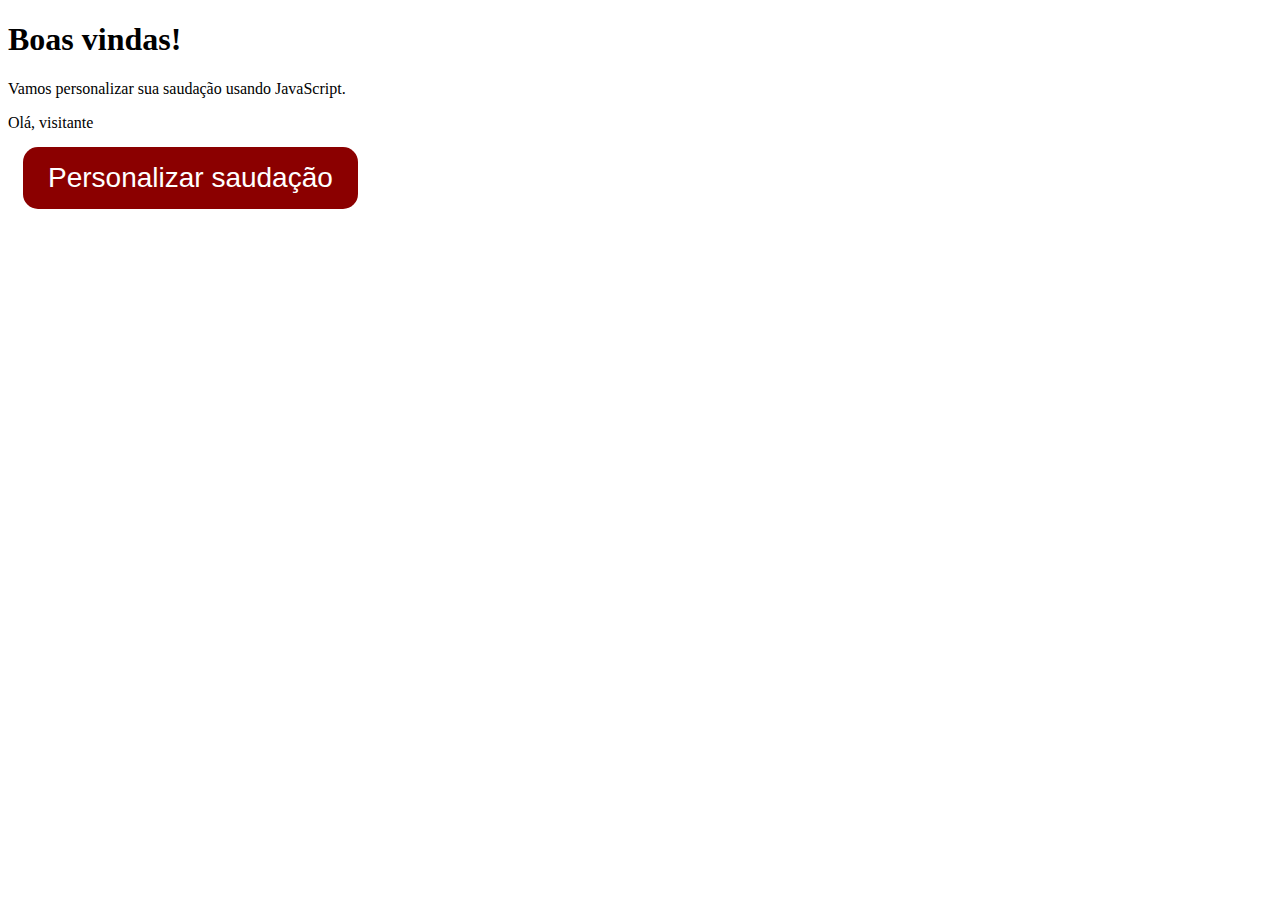
<file: aula01/index.html>
<!DOCTYPE html>
<html lang="pt-br">
<head>
    <meta charset="UTF-8">
    <meta name="viewport" content="width=device-width, initial-scale=1.0">
    <title>Ola mundo</title>
    <link rel="stylesheet" href="style.css"
</head>
<body>
    <div class="container">
        <h1>Boas vindas!</h1>
        <p>Vamos personalizar sua saudação usando JavaScript.</p>
        <div class="saudacao" id="mensagemSaudacao">
            Olá, visitante
        </div>
        <button onclick="mudarNome()">Personalizar saudação</button>
    </div>

    <script>
        let name = "Bruno"
        function mudarNome () {
            document.getElementById("mensagemSaudacao").textContent = "Olá, " + name
        }
    </script>
</body>
</html>
</file>
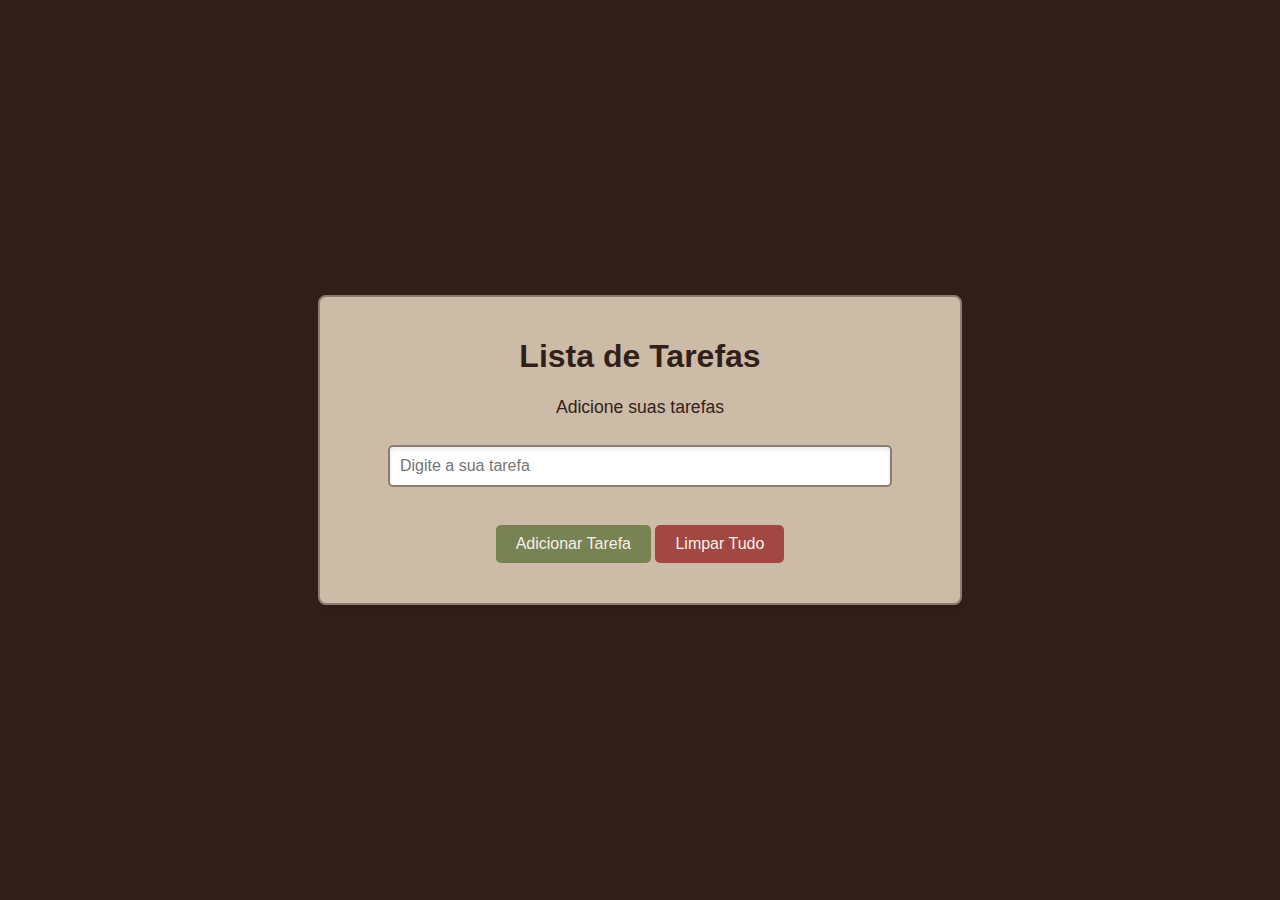
<file: aula02/index.html>
<!DOCTYPE html>
<html lang="pt-br">
<head>
    <meta charset="UTF-8">
    <meta name="viewport" content="width=device-width, initial-scale=1.0">
    <title>Aula 02</title>
    <link rel="stylesheet" href="style.css">
</head>
<body>
    <div class="container">
        <h1>Lista de Tarefas</h1>
        <p>Adicione suas tarefas</p>
        <input type="text" id="inputTarefa" placeholder="Digite a sua tarefa">
        <p id="mensagem"></p>
        <button onclick="adicionarTarefa()">Adicionar Tarefa</button>
        <button onclick="limparLista()" class="botao_lista">Limpar Tudo</button> 
        <ul type="none" id="listaTarefas"></ul>
    </div>
    <script src="script.js"></script>
</body>
</html>
</file>
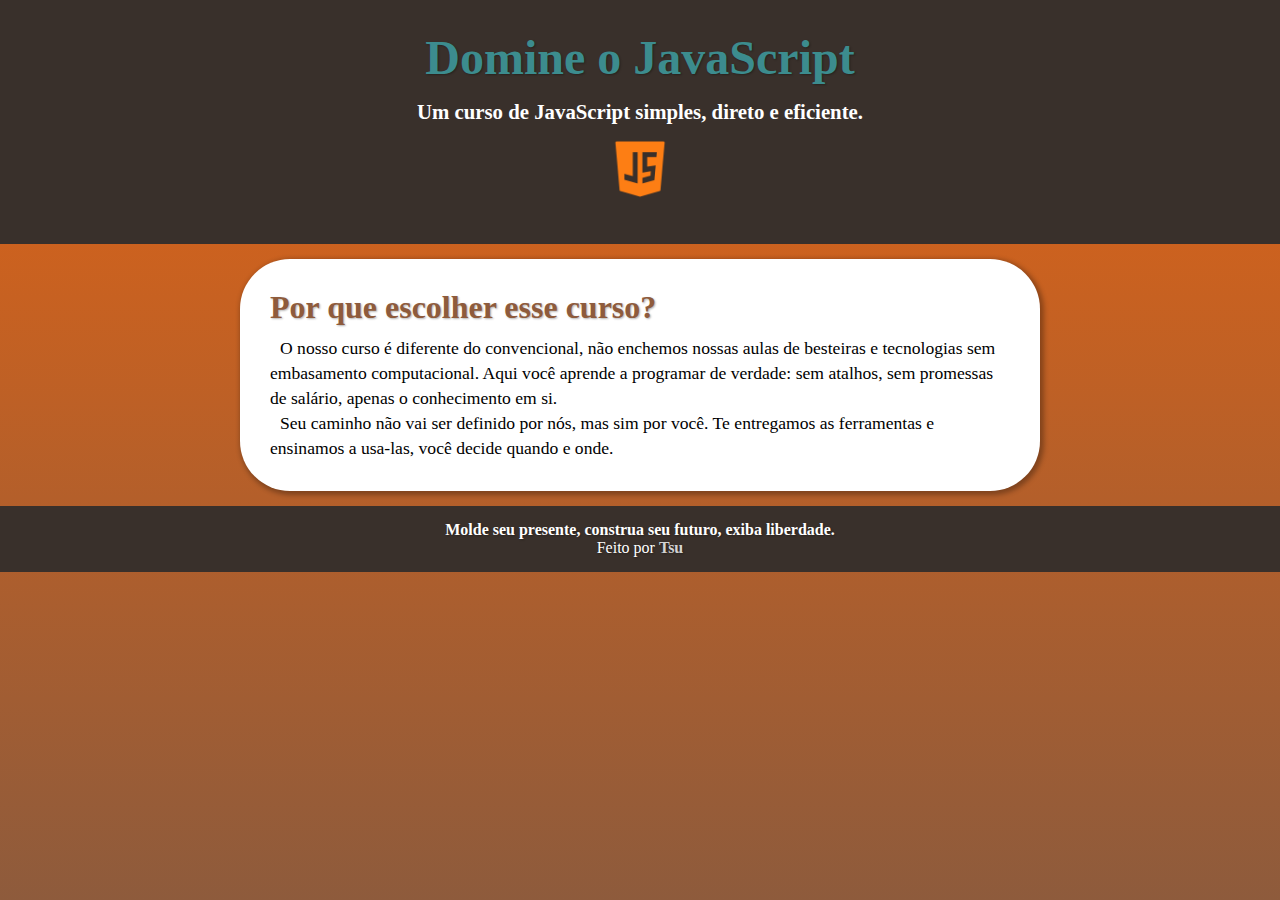
<file: projetos curtos/primeira landing page/index.html>
<!DOCTYPE html>
<html lang="pt-br">
<head>
    <meta charset="UTF-8">
    <meta name="viewport" content="width=device-width, initial-scale=1.0">
    <title>Landing Page</title>
    <link rel="stylesheet" href="style.css">
</head>
<body>
    <header>
        <h1>Domine o JavaScript</h1>
        <p>Um curso de JavaScript simples, direto e eficiente. </p>
        <img src="imagens/js-logo.png" alt="Logo do java script" class="logo">
    </header>
    <main>
        <section>
            <h1>Por que escolher esse curso?</h1>
            <p>O nosso curso é diferente do convencional, não enchemos nossas aulas de besteiras e tecnologias sem embasamento computacional. Aqui você aprende a programar de verdade: sem atalhos, sem promessas de salário, apenas o conhecimento em si.</p>
            <p>Seu caminho não vai ser definido por nós, mas sim por você. Te entregamos as ferramentas e ensinamos a usa-las, você decide quando e onde.</p>
            
        </section>
    </main>
    <footer>
        <p id="fraseDoCurso">Molde seu presente, construa seu futuro, exiba liberdade.</p>
        <p>Feito por <strong>Tsu</strong></p>
</body>
</html>
</file>
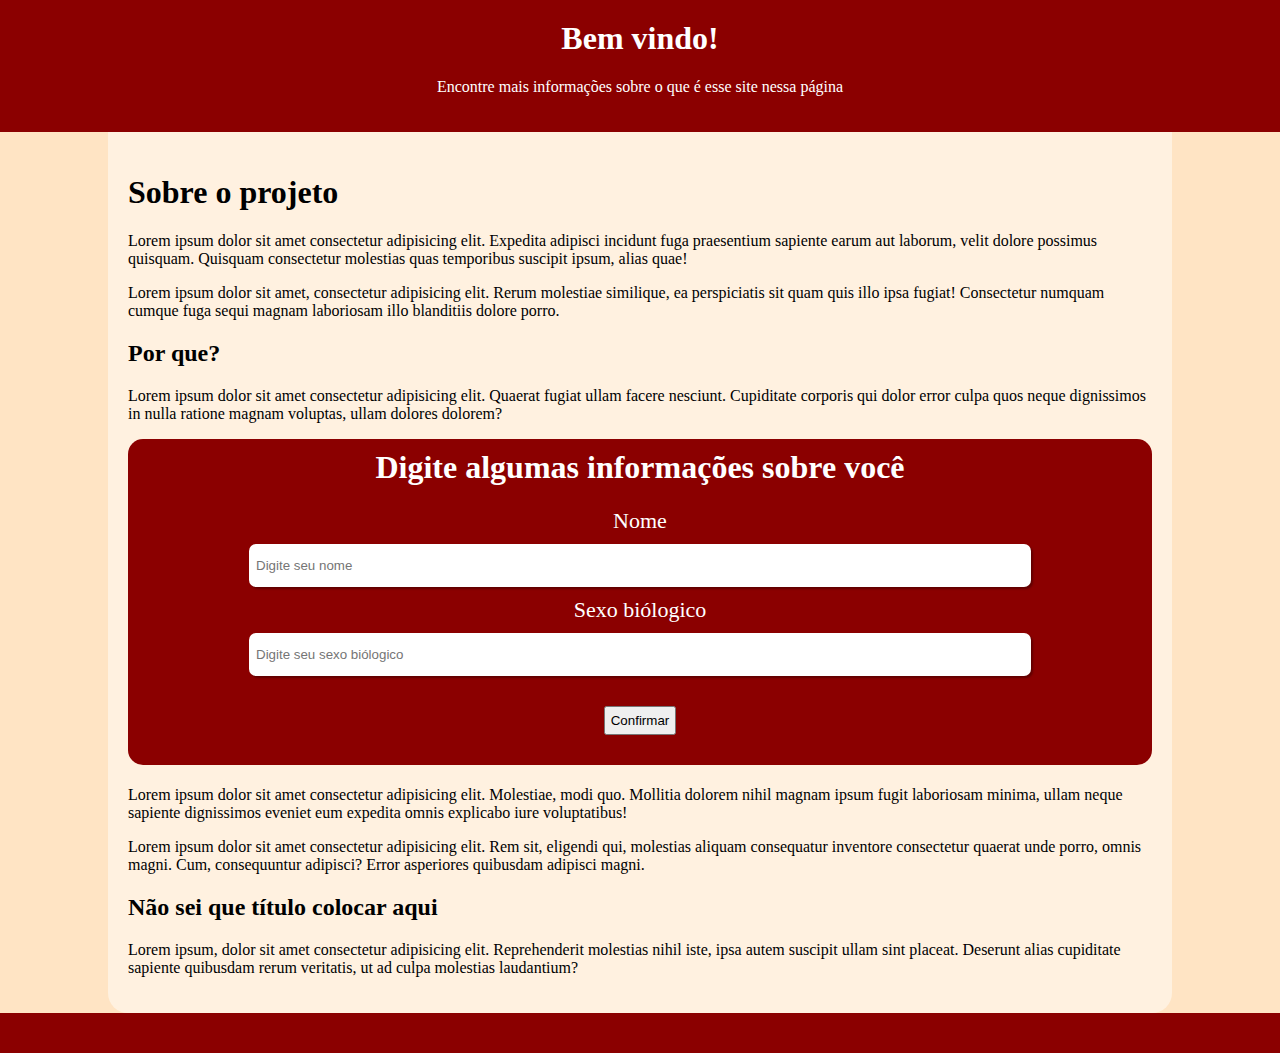
<file: projetos curtos/teste de informacoes/index.html>
<!DOCTYPE html>
<html lang="pt-br">
<head>
    <meta charset="UTF-8">
    <meta name="viewport" content="width=device-width, initial-scale=1.0">
    <title>Introdução</title>
    <link rel="stylesheet" href="style.css">
</head>
<body>
    <header>
        <h1>Bem vindo!</h1>
        <p>Encontre mais informações sobre o que é esse site nessa página</p>
    </header>
    <main>
        <h1>Sobre o projeto</h1>
        <p>Lorem ipsum dolor sit amet consectetur adipisicing elit. Expedita adipisci incidunt fuga praesentium sapiente earum aut laborum, velit dolore possimus quisquam. Quisquam consectetur molestias quas temporibus suscipit ipsum, alias quae!</p>
        <p>Lorem ipsum dolor sit amet, consectetur adipisicing elit. Rerum molestiae similique, ea perspiciatis sit quam quis illo ipsa fugiat! Consectetur numquam cumque fuga sequi magnam laboriosam illo blanditiis dolore porro.</p>
        <h2>Por que?</h2>
        <p>Lorem ipsum dolor sit amet consectetur adipisicing elit. Quaerat fugiat ullam facere nesciunt. Cupiditate corporis qui dolor error culpa quos neque dignissimos in nulla ratione magnam voluptas, ullam dolores dolorem?</p>
        <div id="janelaInformacoes">
            <h1>Digite algumas informações sobre você</h1>
            <p>Nome</p>
            <input type="text" id="inputNome" placeholder="Digite seu nome">
            <p>Sexo biólogico </p>
            <input type="text" id="inputSexoBiologico" placeholder="Digite seu sexo biólogico">
            <button onclick="enviarInformacoes()" id="enviarInformacoes">Confirmar</button>
        </div>
        <h1 id="saudacoes"></h1>
        <p>Lorem ipsum dolor sit amet consectetur adipisicing elit. Molestiae, modi quo. Mollitia dolorem nihil magnam ipsum fugit laboriosam minima, ullam neque sapiente dignissimos eveniet eum expedita omnis explicabo iure voluptatibus!</p>
        <p>Lorem ipsum dolor sit amet consectetur adipisicing elit. Rem sit, eligendi qui, molestias aliquam consequatur inventore consectetur quaerat unde porro, omnis magni. Cum, consequuntur adipisci? Error asperiores quibusdam adipisci magni.</p>
        <h2>Não sei que título colocar aqui</h2>
        <p>Lorem ipsum, dolor sit amet consectetur adipisicing elit. Reprehenderit molestias nihil iste, ipsa autem suscipit ullam sint placeat. Deserunt alias cupiditate sapiente quibusdam rerum veritatis, ut ad culpa molestias laudantium?</p>
    </main>
    <footer>
        <p id="mensagemGenero"></p>
    </footer>
    <script src="script.js"></script>
</body>
</html>
</file>
<file: aula01/style.css>
button {
    background-color: darkred;
    padding: 15px 25px;
    margin: 15px;
    font-size: 28px;
    color: white;
    border-radius: 15px;
    border: 0px;
}
</file>
<file: aula02/style.css>
body {
    font-family: Arial, sans-serif;
    display: flex;
    justify-content: center;
    align-items: center;
    height: 100vh;
    margin: 0;
    background-color: #331F19; 
}
.container {
    text-align: center;
    background-color: #CBBBA7;
    padding: 20px;
    border-radius: 8px;
    box-shadow: 0 4px 8px rgba(0, 0, 0, 0.1);
    width: 90%;
    max-width: 600px;
    border: 2px solid #8B7D70;
}
h1 {
    color: #331F19;
}
p {
    color: #331F19;
    font-size: 1.1em;
}
button {
    background-color: #798252;
    color: #F4F0EA;
    padding: 10px 20px;
    border: none;
    border-radius: 5px;
    cursor: pointer;
    font-size: 1em;
    transition: background-color 0.3s ease;
    margin-top: 10px;
}
button:hover {
    background-color: #CCD595;
    color: #504e4d;
}
ul {
    list-style: none;
    padding: 0;
    margin-top: 20px;
}
ul li {
    background-color: #F4F0EA;
    color: #331F19;
    padding: 10px;
    margin: 5px 0;
    border-radius: 5px;
    box-shadow: 0 2px 4px rgba(0, 0, 0, 0.1);
}

/* Estilo para o campo de entrada */
input[type="text"] {
    padding: 10px;
    width: 80%;
    max-width: 500px;
    margin-top: 10px;
    margin-bottom: 10px;
    border: 2px solid #8B7D70;
    border-radius: 5px;
    font-size: 1em;
    box-shadow: inset 0 2px 4px rgba(0, 0, 0, 0.1);
    outline: none;
    transition: border-color 0.3s ease;
}
input[type="text"]:focus {
    border-color: #60041A;
    box-shadow: inset 0 2px 4px rgba(96, 4, 26, 0.3);
}
button.remover {
    background-color: #A34743;
    color: #F4F0EA;
    padding: 5px 5px;
    border: none;
    border-radius: 5px;
    cursor: pointer;
    font-size: 0.6em;
    margin-left: 5px;
    transition: background-color 0.3s ease;
}
button.remover:hover {
    background-color: #60041A;
}
button.editar {
    background-color: #331F19;
    color: #F4F0EA;
    padding: 5px 5px;
    border: none;
    border-radius: 5px;
    cursor: pointer;
    font-size: 0.6em;
    margin-left: 5px;
    transition: background-color 0.3s ease;
}
button.editar:hover {
    background-color: #744d41;
}

.botao_lista {
    background-color: #A34743;
}

.botao_lista:hover {
    background-color: #60041A;
    color: #F4F0EA;
}
</file>
<file: projetos curtos/primeira landing page/style.css>
@charset "UTF-8";
/*Arquivo e afins*/
:root {
    --cor01: #E36414;
    --cor02: #B8642F;
    --cor03: #8E5B3C;
    --cor04: #39302B;
    --cor-destaque: #3C8C8E;
}
* {
    background-attachment: fixed;
    margin: 0px;
}
body {
    background-image: linear-gradient(to bottom, var(--cor01), var(--cor03));
}


/*Header e afins*/
header {
    background: var(--cor04);
    padding: 30px;
    text-align: center;
}
header > h1 {
    font-size: 3em;
    color: var(--cor-destaque);
    text-shadow: 1px 1px 2px rgba(0, 0, 0, 0.3);
}
header > p {
    margin: 15px;
    font-size: 1.3em;
    color: white;
    font-weight: bold;
}


/*Main e afins*/
main {
    background-color: white;
    max-width: 800px;
    margin: 15px auto;
    border-radius: 50px;
    box-shadow: 2px 2px 5px 2px rgba(0, 0, 0, 0.3);
}
section {
    padding: 30px;
}
section > h1{
    margin: 0px 10px 10px 0px;
    color: var(--cor03);
    text-shadow: 1px 1px 2px rgba(0, 0, 0, 0.3);
}
section > p {
    font-size: 1.1em;
    text-indent: 10px;
    line-height: 25px;
}
img.logo {
    display: block;
    max-width: 60px;
    margin: 15px auto;
}


/*Footer e afins*/
footer {
    background-color: var(--cor04);
    padding: 15px;
    text-align: center;
}
#fraseDoCurso {
    color: white;
    font-weight: bold;
}
footer p {
    color: white;
    text-shadow: 1px 1px 2px rgba(0, 0, 0, 0.3);
}
footer strong {
    color: lightgrey;
}
</file>
<file: projetos curtos/teste de informacoes/style.css>
@charset "UTF-8";
body {
    background-color: bisque;
    margin: 0px;
}
header {
    background-color: darkred;
    text-align: center;
    padding: 20px;
    color: white;
}
header > h1 {
    margin-top: 0px;
}




main {
    background-color: rgb(255, 241, 224);
    width: 80vw;
    padding: 20px;
    margin: auto;
    border-radius: 0px 0px 20px 20px;
}
input {
    padding: 7px 5px;
    border-radius: 7px;
    border-width: 2px;
    border-style: solid;
    border-color: transparent;
    width: 60vw;
    height: 25px;
    box-shadow: 2px 2px 2px rgba(0, 0, 0, 0.3);
}
input:hover {
    border-width: 2px;
    border-style: solid;
    border-color: red;
    box-shadow: inset 0px 0px 5px rgba(0, 0, 0, 0.3);
}
#janelaInformacoes {
    padding: 10px 10px 30px 10px;
    background-color: darkred;
    color: white;
    border-radius: 15px;
    text-align: center;
}
#janelaInformacoes > h1 {
    margin-top: 0px;
}
#janelaInformacoes > p {
    margin: 10px;
    font-size: 22px;
}
#enviarInformacoes {
    display: block;
    margin: 30px auto 0px auto; 
    width: fit-content;
    padding: 5px;   
}




footer {
    background-color: darkred;
    padding: 20px;
    text-align: center;
    color: white;
}
footer > p {
    margin: 0px;
}
</file>
